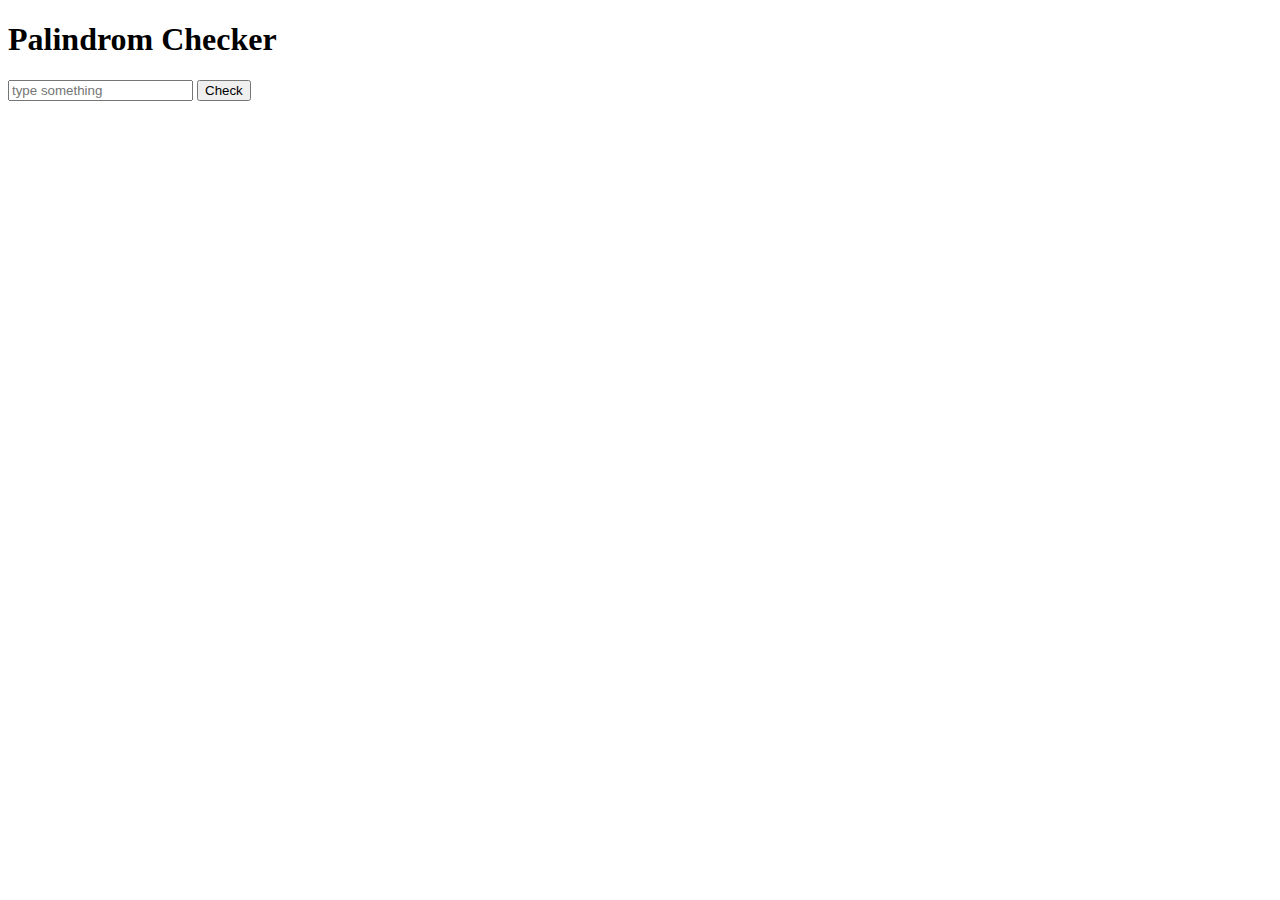
<file: main.html>
<!DOCTYPE html>
<html lang="en">
<head>
    <meta charset="UTF-8">
    <meta name="viewport" content="width=device-width, initial-scale=1.0">
    <title>Palidrome Checker</title>
</head>

<body>
    <h1>Palindrom Checker</h1>
    <input id="input" type="text" placeholder="type something"/>
    <button onclick="check()">Check</button>
    <script src = "index.js"></script>
</body>

</html>
</file>
